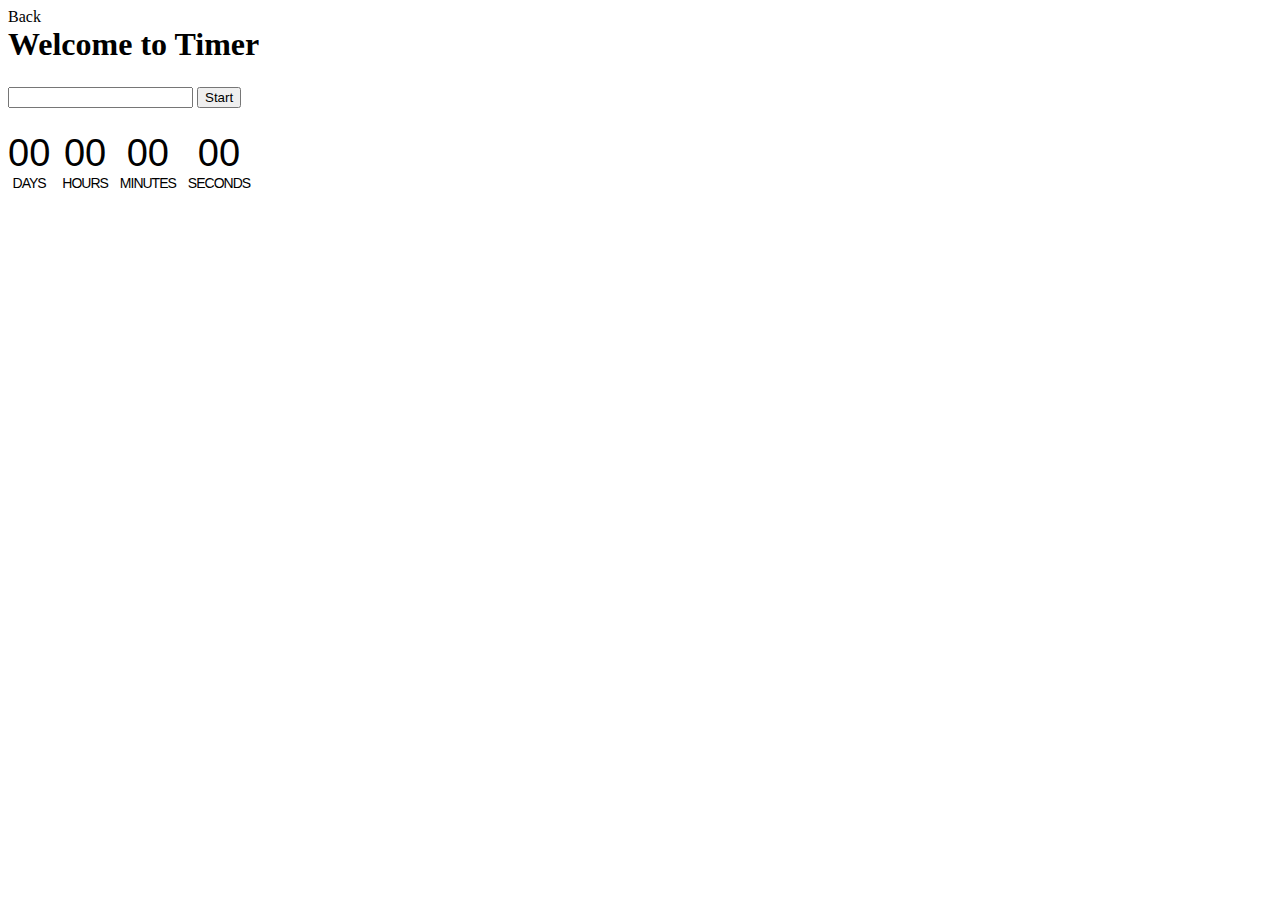
<file: src/1-timer.html>
<!DOCTYPE html>
<html lang="en">
  <head>
    <meta charset="UTF-8" />
    <meta http-equiv="X-UA-Compatible" content="IE=edge" />
    <meta name="viewport" content="width=device-width, initial-scale=1.0" />
    <title>Timer</title>
    <link rel="preconnect" href="https://fonts.googleapis.com" />
    <link rel="preconnect" href="https://fonts.gstatic.com" crossorigin />
    <link
      href="https://fonts.googleapis.com/css2?family=Montserrat:wght@100..900&display=swap"
      rel="stylesheet"
    />
    <link rel="stylesheet" href="./css/styles.css" />
  </head>
  <body>
    <main>
      <a href="./index.html" class="link">Back</a>
      <h1 class="main-title">
        <span class="main-title-gradient">Welcome</span> to Timer
      </h1>

      <input type="text" id="datetime-picker" />
      <button type="button" data-start>Start</button>

      <div class="timer">
        <div class="field">
          <span class="value" data-days>00</span>
          <span class="label">Days</span>
        </div>
        <div class="field">
          <span class="value" data-hours>00</span>
          <span class="label">Hours</span>
        </div>
        <div class="field">
          <span class="value" data-minutes>00</span>
          <span class="label">Minutes</span>
        </div>
        <div class="field">
          <span class="value" data-seconds>00</span>
          <span class="label">Seconds</span>
        </div>
      </div>
    </main>

    <script type="module" src="./js/1-timer.js"></script>
  </body>
</html>
</file>
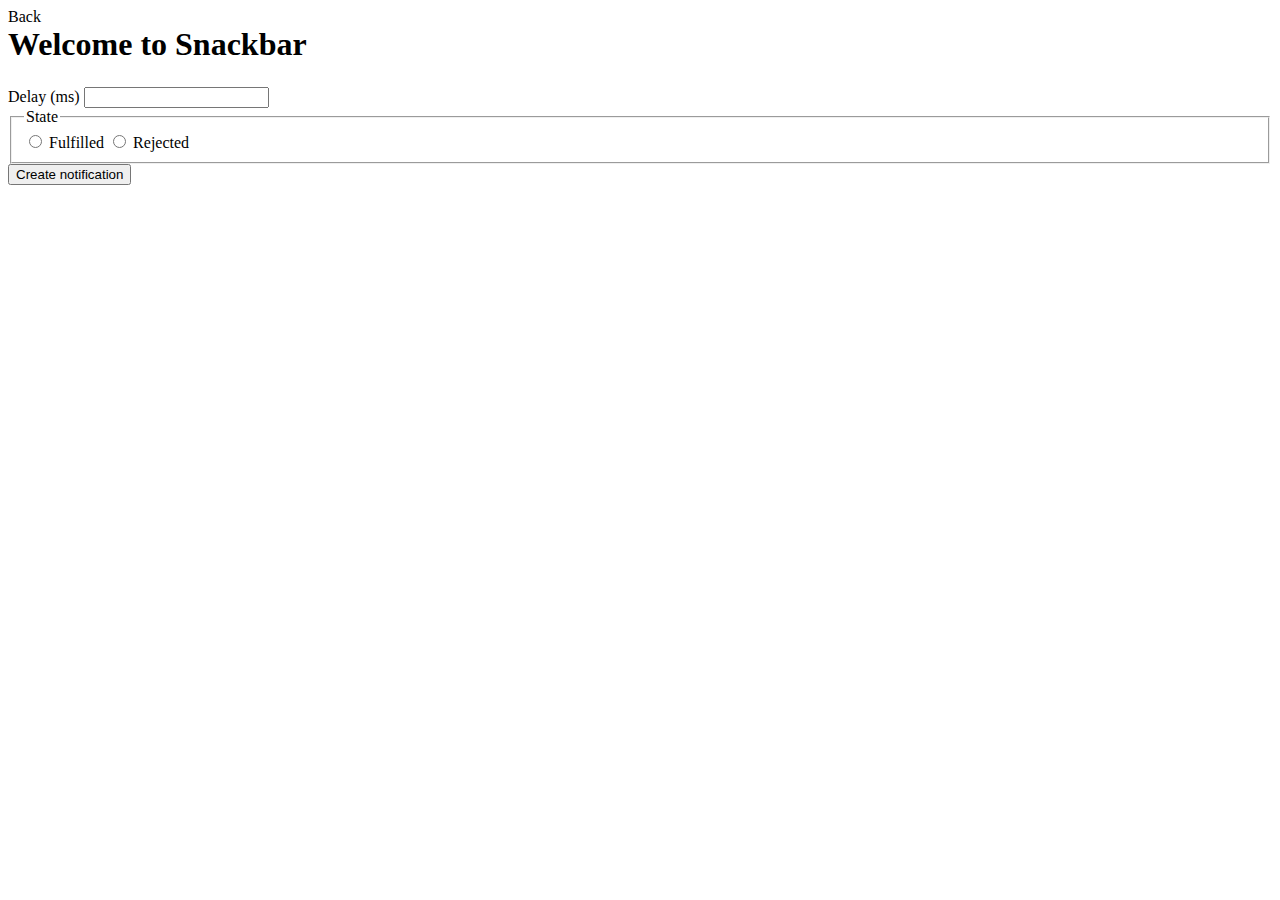
<file: src/2-snackbar.html>
<!DOCTYPE html>
<html lang="en">
  <head>
    <meta charset="UTF-8" />
    <meta http-equiv="X-UA-Compatible" content="IE=edge" />
    <meta name="viewport" content="width=device-width, initial-scale=1.0" />
    <title>Form</title>
    <link rel="preconnect" href="https://fonts.googleapis.com" />
    <link rel="preconnect" href="https://fonts.gstatic.com" crossorigin />
    <link
      href="https://fonts.googleapis.com/css2?family=Montserrat:wght@100..900&display=swap"
      rel="stylesheet"
    />
    <link rel="stylesheet" href="./css/styles.css" />
  </head>
  <body>
    <main>
      <a href="./index.html" class="link">Back</a>
      <div class="container">
        <h1 class="main-title">
          <span class="main-title-gradient">Welcome</span> to Snackbar
        </h1>

        <form class="form">
          <label>
            Delay (ms)
            <input type="number" name="delay" required />
          </label>

          <fieldset>
            <legend>State</legend>
            <label>
              <input type="radio" name="state" value="fulfilled" required />
              Fulfilled
            </label>
            <label>
              <input type="radio" name="state" value="rejected" required />
              Rejected
            </label>
          </fieldset>

          <button type="submit">Create notification</button>
        </form>
      </div>
    </main>

    <script type="module" src="./js/2-snackbar.js"></script>
  </body>
</html>
</file>
<file: src/css/styles.css>
@import url('./reset.css');

.main-title {
  margin-bottom: 24px;
}

.timer {
  display: flex;
  flex-direction: row;
  gap: 12px;
  margin-top: 24px;
}

.field {
  display: flex;
  flex-direction: column;
  align-items: center;
  font-family: 'Roboto', sans-serif;
}

.value {
  font-size: 38px;
}

.label {
  font-size: 14px;
  text-transform: uppercase;
  font-weight: 500;
  letter-spacing: -1px;
}
</file>
